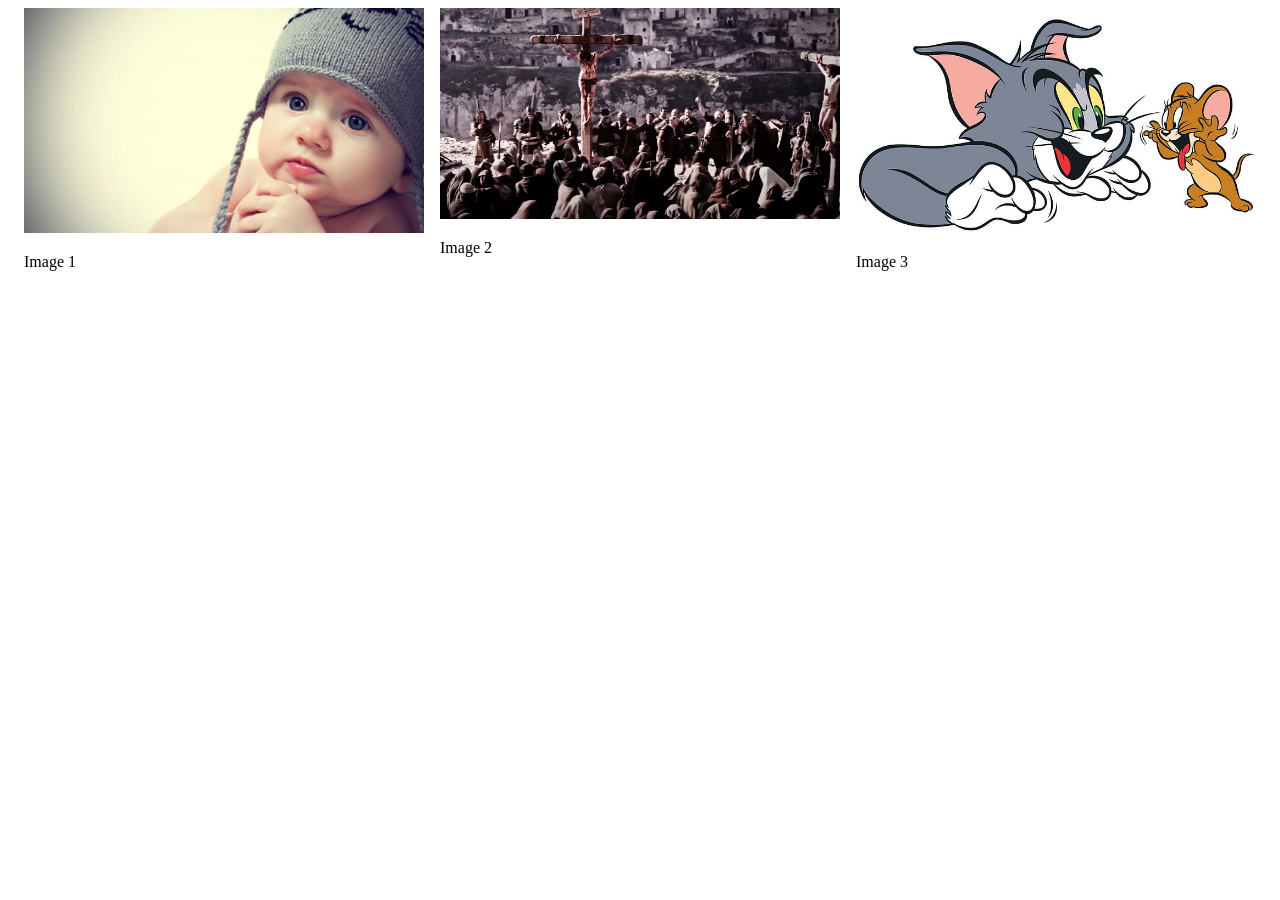
<file: index.html>
<!DOCTYPE html>
<html lang="en">
<head>
    <meta charset="UTF-8">
    <meta name="viewport" content="width=device-width, initial-scale=1.0">
    <title>Document</title>
    <link rel="stylesheet" href="index.css">
</head>
<body>
    <section>
        
        <div class="display_details">
            <div><img src="./assets/chinnu.webp" alt="" width="400px">
            <p>Image 1</p></div>
            <div><img src="./assets/jesus.png" alt="" width="400px">
            <p>Image 2</p></div>
            <div><img src="./assets/santhuu.jpg" alt="" width="400px">
            <p>Image 3</p></div>
        </div>
    </section>
    
</body>
</html>
</file>
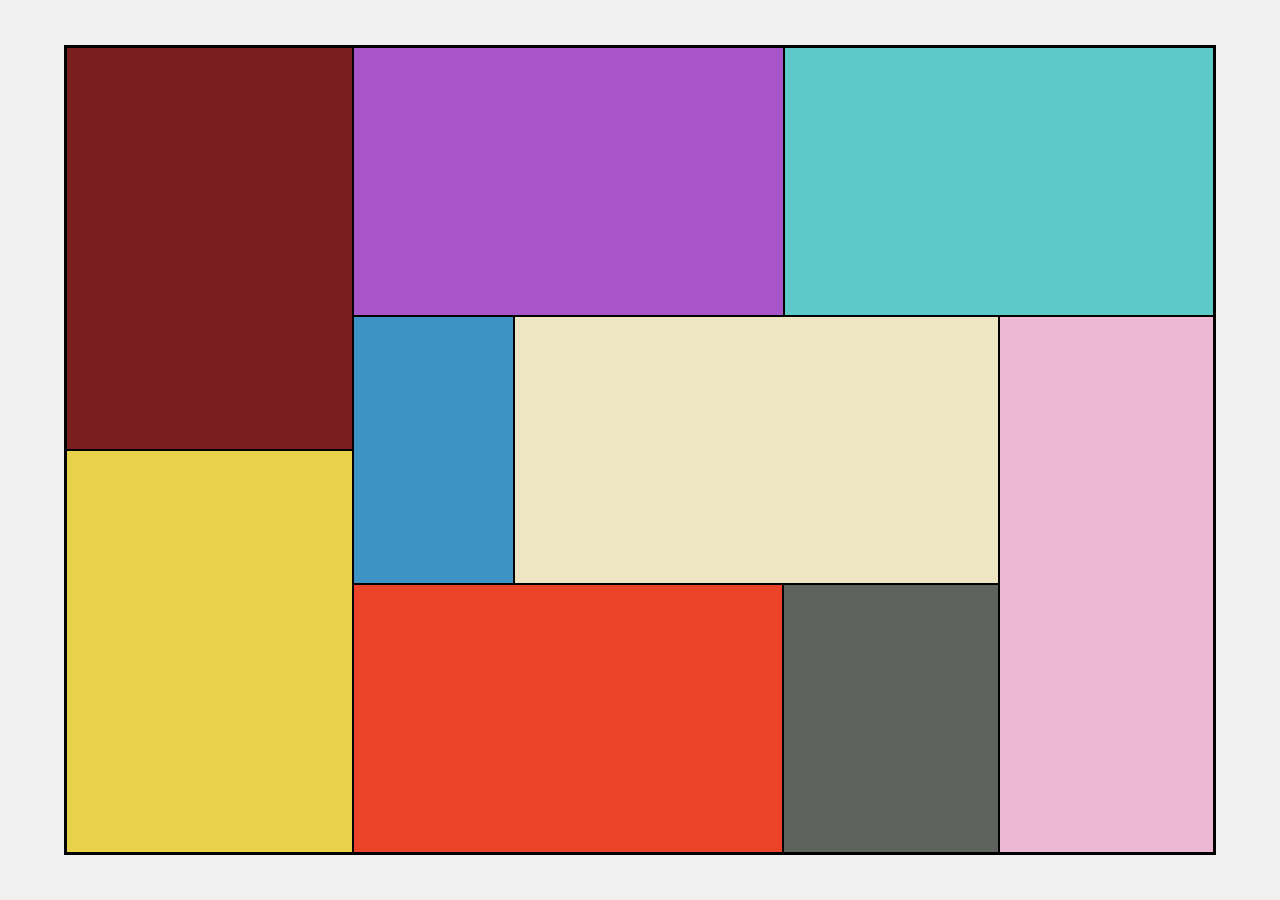
<file: Gird.html>
<!DOCTYPE html>
<html lang="en">
<head>
    <meta charset="UTF-8">
    <meta name="viewport" content="width=device-width, initial-scale=1.0">
    <title>Document</title>
    <link rel="stylesheet" href="./style.css">
</head>
<body>

<section class="col-12 outer_box">

    <div class="col-3">
        <div class="h-50 bg-1"></div>
        <div class="h-50 bg-2"></div>
    </div>

    <div class="col-9">

        <div class="h-33">
            <div class="col-6 bg-3"></div>
            <div class="col-6 bg-4"></div>
        </div>

        <div class="h-67">

            <div class="col-9">
                <div class="h-50">
                    <div class="col-3 bg-5"></div>
                    <div class="col-9 bg-6"></div>
                </div>
                <div class="h-50">
                    <div class="col-8 bg-7"></div>
                    <div class="col-4 bg-8"></div>
                </div>
            </div>

            <div class="col-3 bg-9"></div>

        </div>

    </div>

</section>

</body>
</html>
</file>
<file: index.css>
.display_details{
    display: flex;
    justify-content: space-evenly;
}
</file>
<file: style.css>
* {
    margin: 0;
    padding: 0;
    box-sizing: border-box;
}

body {
    background-color: #f0f0f0;
}

.outer_box {
    width: 90vw;
    height: 90vh;
    margin: 5vh 5vw;
    border: 2px solid #000;
    overflow: hidden; 

.col-12 { width: 100%; }
.col-9   { width: 75%; }
.col-8   { width: 66.66%; }
.col-6   { width: 50%; }
.col-4   { width: 33.33%; }
.col-3   { width: 25%; }

.col-9, .col-8, .col-6, .col-4, .col-3 {
    height: 100%;
    float: left;
    overflow: hidden; 
}

.h-33{
    height: 33.33%; 
    overflow: hidden; 
}
.h-50 {
    height: 50%;    
    overflow: hidden;
}
.h-67 { 
    height: 66.66%; 
    overflow: hidden; 
}

.bg-1 { 
    background-color: #7a1f1f; 
} 
.bg-2 { 
    background-color: #e8d24a; 
} 
.bg-3 { 
    background-color: #a855c9; 
} 
.bg-4 { 
    background-color: #5ec9c9; 
} 
.bg-5 {
     background-color: #3d93c4; 
    } 
.bg-6 { 
    background-color: #eee6c2; 
} 
.bg-7 { 
    background-color: #ea4327; 
} 
.bg-8 { 
    background-color: #5f635e; 
} 
.bg-9 { 
    background-color: #ecb8d4; 
} 

.bg-1, .bg-2, .bg-3, .bg-4, .bg-5, .bg-6, .bg-7, .bg-8, .bg-9 {
    border: 1px solid #000;
}
</file>
